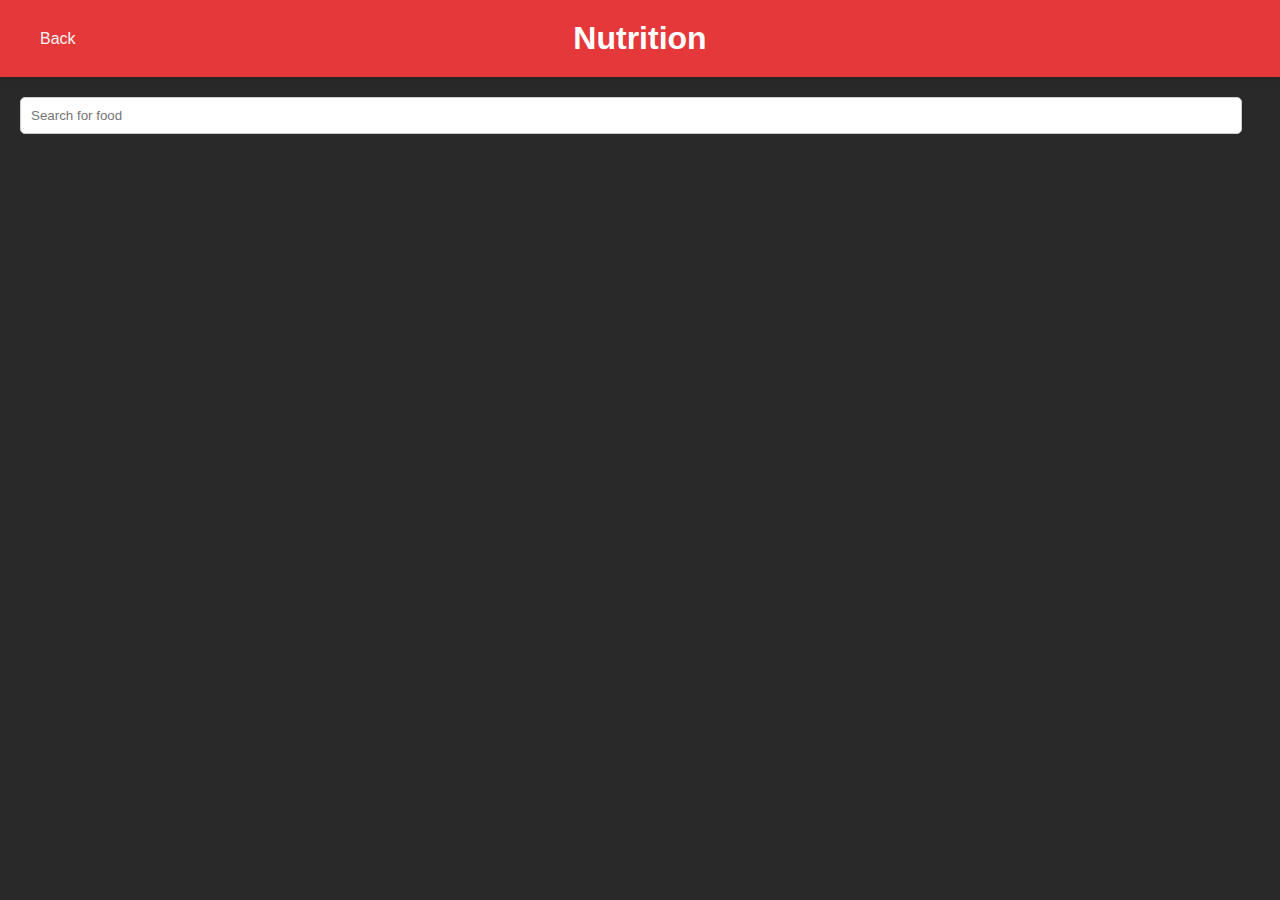
<file: FitnessApp/nutrition.html>
<!DOCTYPE html>
<html lang="en">
<head>
    <meta charset="UTF-8">
    <meta name="viewport" content="width=device-width, initial-scale=1.0">
    <title>Nutrition</title>
    <link rel="stylesheet" href="stylesWN.css">
</head>
<body>
    <header>
        <button class="back-button" onclick="location.href='index.html'">Back</button>
        <h1>Nutrition</h1>
    </header>
    <main>
        <input type="text" id="search-bar" placeholder="Search for food" oninput="searchFood()">
        <ul id="food-list">
            <!-- Food items will be populated here by JavaScript -->
        </ul>
    </main>
    <script src="nutrition.js"></script>
</body>
</html>
</file>
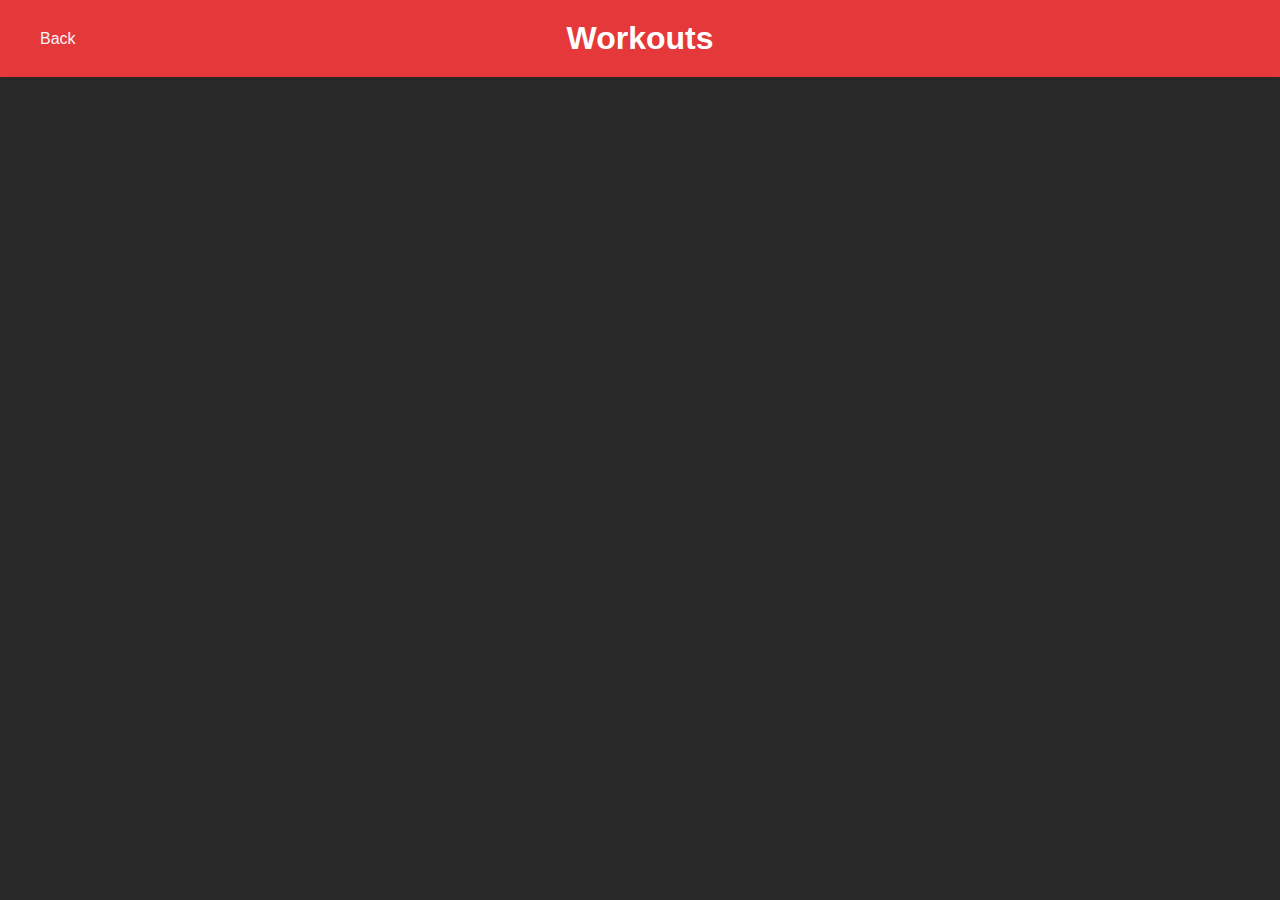
<file: FitnessApp/workout-menu.html>
<!DOCTYPE html>
<html lang="en">
<head>
    <meta charset="UTF-8">
    <meta name="viewport" content="width=device-width, initial-scale=1.0">
    <title id="page-title">Workouts</title>
    <link rel="stylesheet" href="stylesWN.css">
</head>
<body>
    <header>
        <button class="back-button" onclick="location.href='index.html'">Back</button>
        <h1 id="body-part-title">Workouts</h1>
    </header>
    <main>
        <ul id="workout-list">
            <!-- Workouts will be populated here by JavaScript -->
        </ul>
    </main>
    <script src="workout-menu.js"></script>
</body>
</html>
</file>
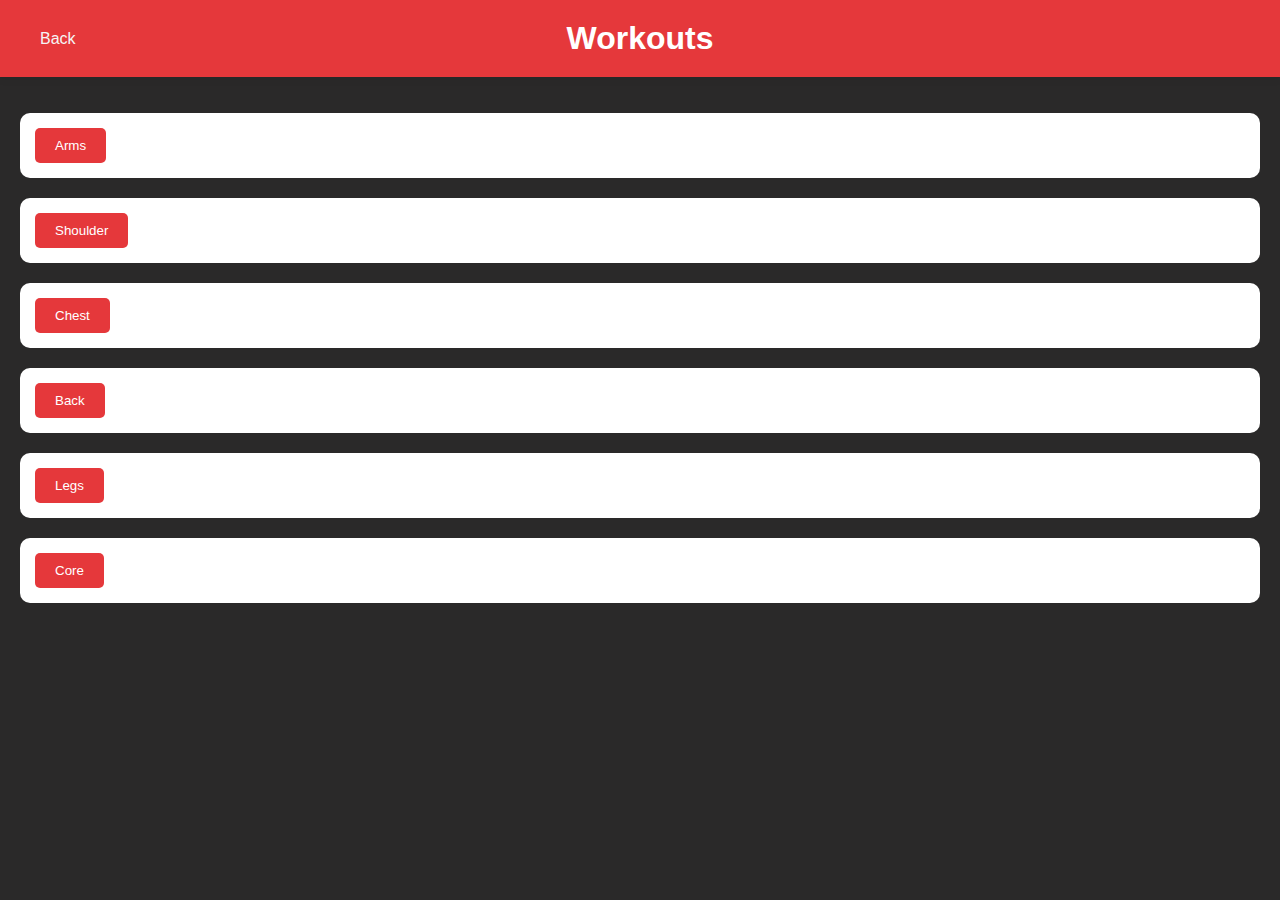
<file: FitnessApp/workouts.html>
<!DOCTYPE html>
<html lang="en">
<head>
    <meta charset="UTF-8">
    <meta name="viewport" content="width=device-width, initial-scale=1.0">
    <title>Workouts</title>
    <link rel="stylesheet" href="stylesWN.css">
</head>
<body>
    <header>
        <button class="back-button" onclick="location.href='index.html'">Back</button>
        <h1>Workouts</h1>
    </header>
    <main>
        <ul id="workouts-list">
            <li><button onclick="selectWorkout('arms')">Arms</button></li>
            <li><button onclick="selectWorkout('shoulder')">Shoulder</button></li>
            <li><button onclick="selectWorkout('chest')">Chest</button></li>
            <li><button onclick="selectWorkout('back')">Back</button></li>
            <li><button onclick="selectWorkout('legs')">Legs</button></li>
            <li><button onclick="selectWorkout('core')">Core</button></li>
        </ul>
    </main>
    <script src="workouts.js"></script>
</body>
</html>
</file>
<file: FitnessApp/stylesWN.css>
body {
    font-family: Arial, sans-serif;
    background-color: rgb(42, 41, 41);
    margin: 0;
    padding: 0;
    color: white;
}

header {
    background-color:  #e5383b;
    box-shadow: 0 0 10px rgba(0, 0, 0, 0.1);
    padding: 20px;
    text-align: center;
    position: relative; /* Add this to position the back button */
}

header h1 {
    margin: 0;
}

main {
    padding: 20px;
}

ul {
    list-style-type: none;
    padding: 0;
}

li {
    margin-bottom: 20px;
    background-color: white;
    color: black;
    padding: 15px;
    border-radius: 10px;
}

button {
    background-color: #e5383b;
    color: white;
    border: none;
    padding: 10px 20px;
    border-radius: 5px;
    cursor: pointer;
}

button:hover {
    background-color: #e5383b;
}

input[type="text"] {
    width: calc(100% - 40px);
    padding: 10px;
    margin-bottom: 20px;
    border-radius: 5px;
    border: 1px solid #ccc;
}

.back-button {
    background: none;
    border: none;
    color: whitesmoke;
    font-size: 16px;
    cursor: pointer;
    position: absolute; /* Position it absolutely */
    top: 20px; /* Align with header padding */
    left: 20px; /* Align with header padding */
    transition: color 0.3s;
}

.back-button:hover {
    color: #b1a7a6; /* silver */
}
</file>
